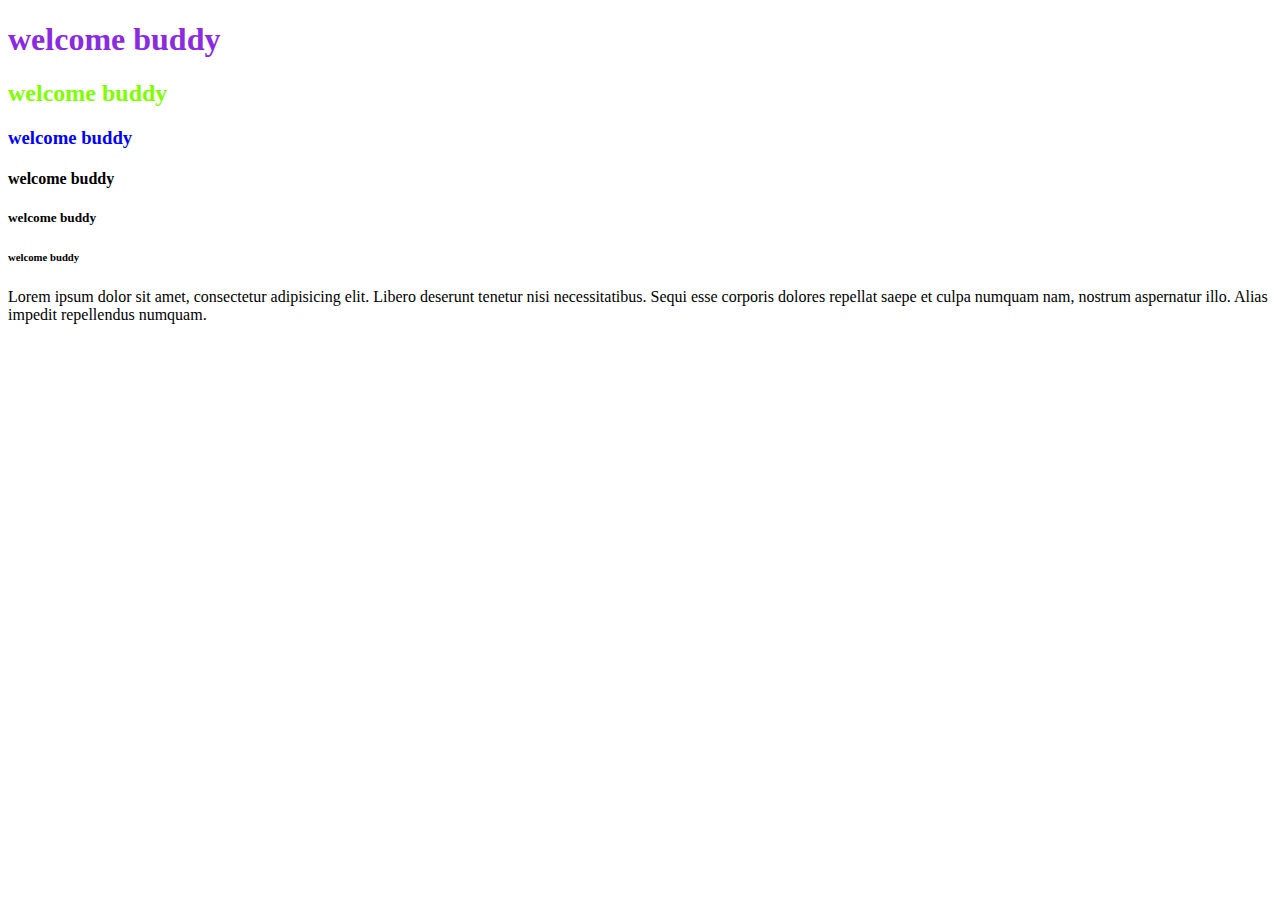
<file: newwwww.html>
<!DOCTYPE html>
<html lang="en">
<head>
    <meta charset="UTF-8">
    <meta name="viewport" content="width=device-width, initial-scale=1.0">
    <title>Document</title>
    <link rel="stylesheet" href="mynew.css">
    <style>
        h2{
            color: chartreuse;
        }
    </style>
</head>
<body>
    <h1 style="color: blueviolet;">welcome buddy</h1>
    <h2>welcome buddy</h2>
    <h3>welcome buddy</h3>
    <h4>welcome buddy</h4>
    <h5>welcome buddy</h5>
    <h6>welcome buddy</h6>
    <p>Lorem ipsum dolor sit amet, 
        consectetur adipisicing elit. 
        Libero deserunt tenetur nisi necessitatibus.
         Sequi esse corporis dolores repellat saepe et culpa numquam nam, 
         nostrum aspernatur illo. Alias impedit repellendus numquam.
        </p>
</body>
</html>
</file>
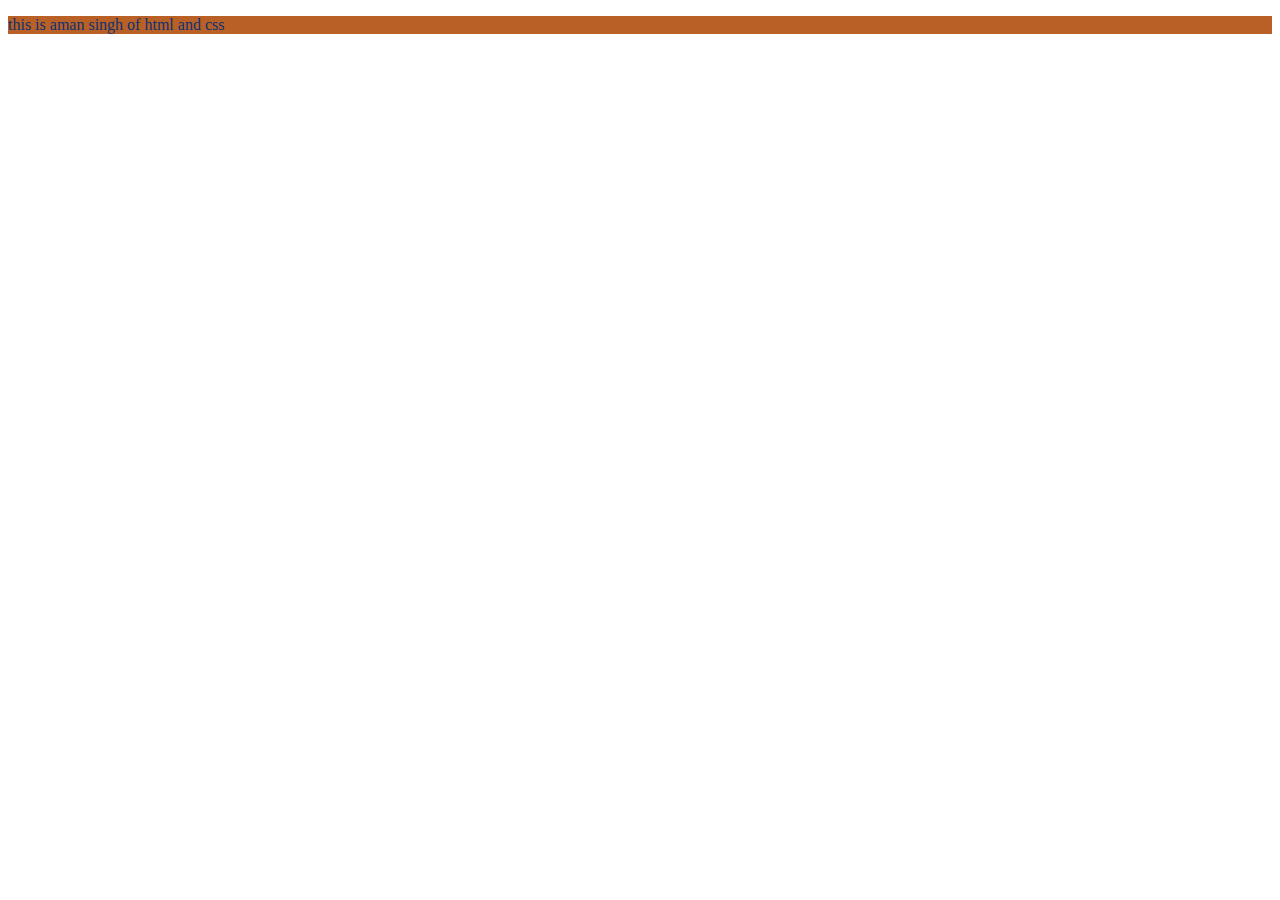
<file: tut.html>
<!DOCTYPE html>
<html lang="en">
<head>
    <meta charset="UTF-8">
    <meta name="viewport" content="width=device-width, initial-scale=1.0">
    <title>css</title>
    <link rel="stylesheet" href="sep.css">
</head>
<body>
    <p>this is aman singh of html and css</p>
</body>
</html>
</file>
<file: mynew.css>
h3{
    color: blue;
}
</file>
<file: sep.css>
p{
    color: rgb(14, 49, 114);
    background-color: rgb(184, 96, 38);
}
</file>
